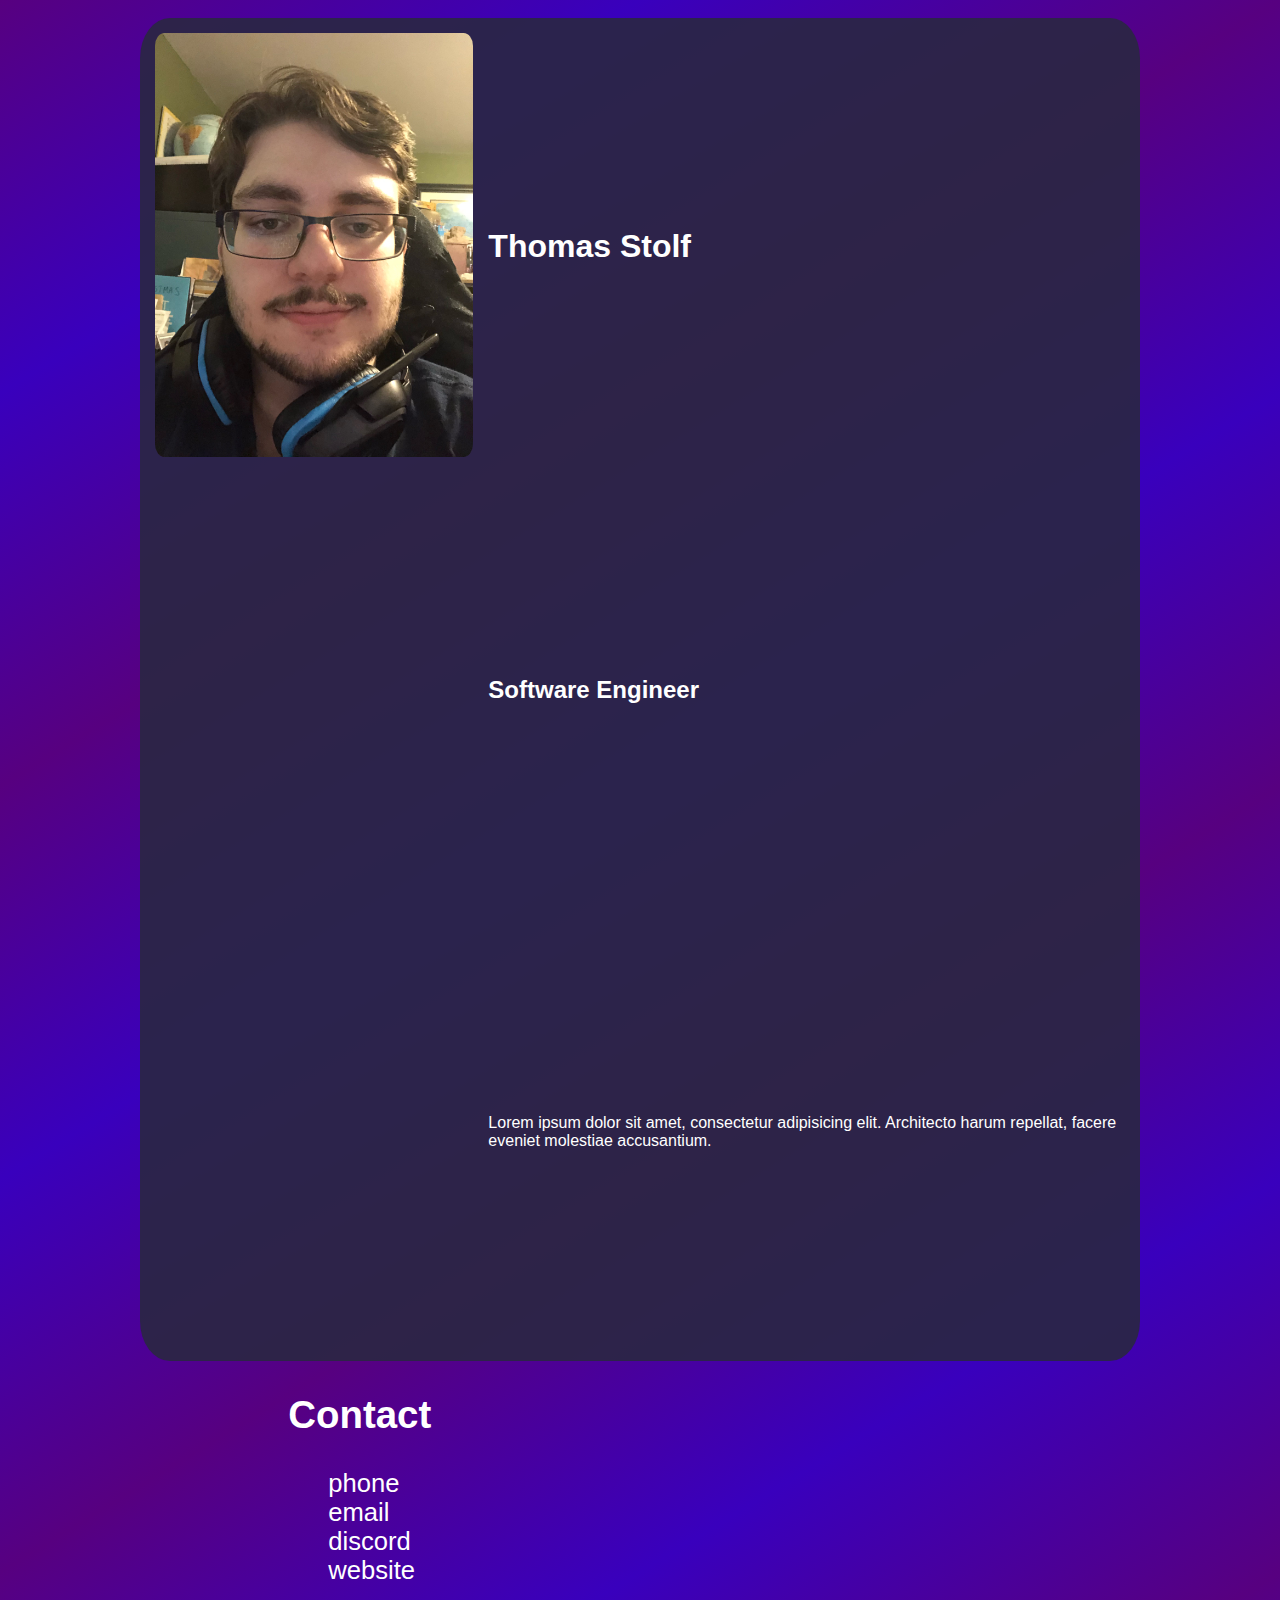
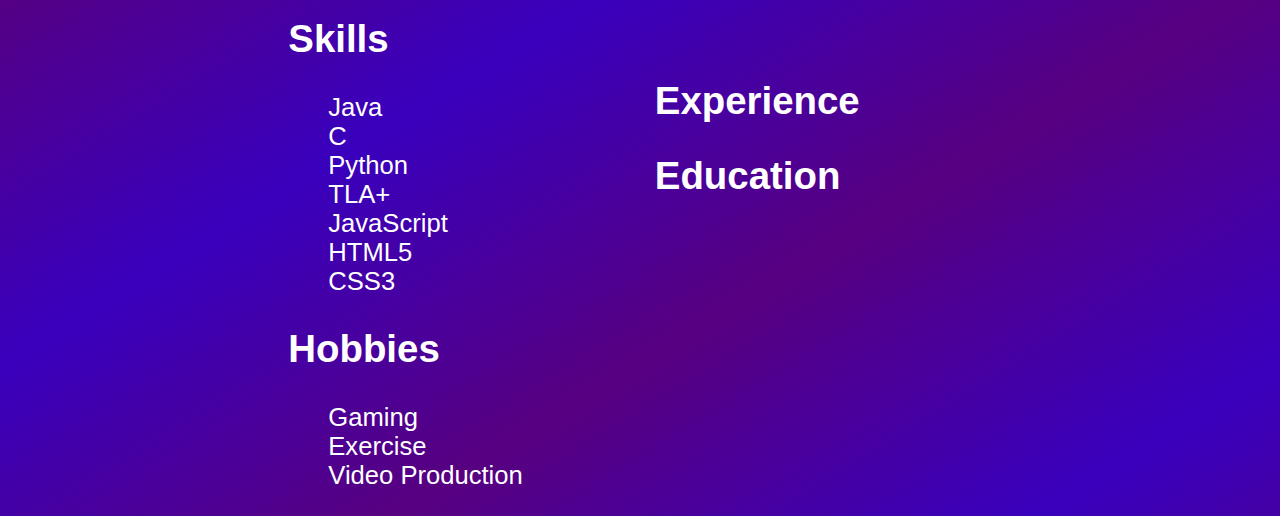
<file: index.html>
<!DOCTYPE html>
<html lang="en">
<head>
    <meta charset="UTF-8">
    <meta http-equiv="X-UA-Compatible" content="IE=edge">
    <meta name="viewport" content="width=device-width, initial-scale=1.0">
    <meta name="description" content="content in work">
    <title>Stolf</title>
    <link rel="stylesheet" href="newStyle.css">
</head>

<body class="backgroundColour">

        <div class="content">

            <div class="head">
                <div class="imgHolder">
                    <img class="meImage" src="imgs\me.jpeg" alt="photo of me"> 
                </div>
                <h1 class="name">Thomas Stolf</h1>
                <h2 class="occupation">Software Engineer</h2>
                <p class="headerParagraph">Lorem ipsum dolor sit amet, consectetur adipisicing elit. Architecto harum repellat, facere eveniet molestiae accusantium.</p>
            </div>   

            <div class="center">

                <div class="leftBar">
                
                    <div class="contact">
                        <h2>Contact</h2>
                        <ul>
                            <li>
                                phone
                            </li>
                           <li>
                               email
                            </li>
                            <li>
                                discord
                            </li>
                            <li>
                                website
                            </li>
                        </ul>
                    </div>
                    <div class="skills">
                       <h2>Skills</h2>
                        <ul>
                            <li>Java</li>
                            <li>C</li>
                            <li>Python</li>
                            <li>TLA+</li>
                            <li>JavaScript</li>
                            <li>HTML5</li>
                            <li>CSS3</li>
                        </ul>
                    </div>
                    <div class="hobbies">
                        <h2>Hobbies</h2>
                        <ul>
                            <li>Gaming</li>
                            <li>Exercise</li>
                            <li>Video Production</li>
                        </ul>
                    </div>
                </div>

                <div class="rightBar">
                    <div class="experience">
                        <h2>Experience</h2>

                    </div>
                    <div class="education">
                        <h2>Education</h2>

                    </div>
                </div>
            </div>

        </div>
    <!-- <nav class="contactbar">
        <div class="contactItem">
            Contact
        </div>
 
        <div class="contactItem">
            <button class="contactButton" id="phone" onclick="contact(0)"> 
                <img class="contactImg" src="imgs\phone.png" alt="phone">
            </button>
        </div>

        <div class="contactItem">
            <button class="contactButton" id="email" onclick="contact(1)">
                <img class="contactImg" src="imgs\gmail.png" alt="Gmail">
            </button>
        </div>

        <div class="contactItem">
            <button class="contactButton" id="discord" onclick="contact(2)">
                <img class="contactImg" src="imgs\discord.png" alt="discord">
            </button>
        </div>
    
    </nav>

    <header class="header"> 
        <div class="colourTransparent">
            <div class="internalStuff">
                <img class="meImage" src="imgs\me.jpeg" alt="photo of me"> 
                <div class="name">Thomas Stolf</div>
                
                <div class="occupation topandbotlines">Software Engineer / Video Editor</div> 
            </div>
        </div>   
    </header>


    <section class="mainsection">

            <button class="mainButtons I1 blueGlow" onclick="aboutme()"> 
                <p class="descriptor">About Me</p> 
                <span class="buttonText">Lorem ipsum, dolor sit amet consectetur adipisicing elit. Quis, vel deserunt alias pariatur voluptas iure!</span>
            </button>

             <button class="mainButtons I2 blueGlow" onclick="projects()"> 
                <p class="descriptor">Projects</p> 
                <span class="buttonText">I have many skills in the online space from game development and programming, to video editing.</span>  
            </button>

            <button class="mainButtons I3 blueGlow" onclick="experience()"> 
                <p class="descriptor">Experience</p> 
                <span class="buttonText">I am a Software Engineering student at the Lassonde School of Engineering at York University. I am seeking an opportunity that will allow me to use my computer and analytical skills in a progressive office environment.</span>
            </button>

    </section> -->

    <script src="app.js">
    </script>
    <noscript>
        You need Javascript installed to fully experience this site
    </noscript>

    <svg>
        <filter id="wavey">
            <feTurbulence x='0' y='0' baseFrequency="0.009" numOctaves="5" seed="2">
                <animate attributeName="baseFrequency" dur="60s" values="0.002;0.005;0.002" repeatCount="indefinite"></animate>
            </feTurbulence>
            <feDisplacementMap in="SourceGraphic" scale="30">
        </filter>
    </svg>
    
</body>

</html>
</file>
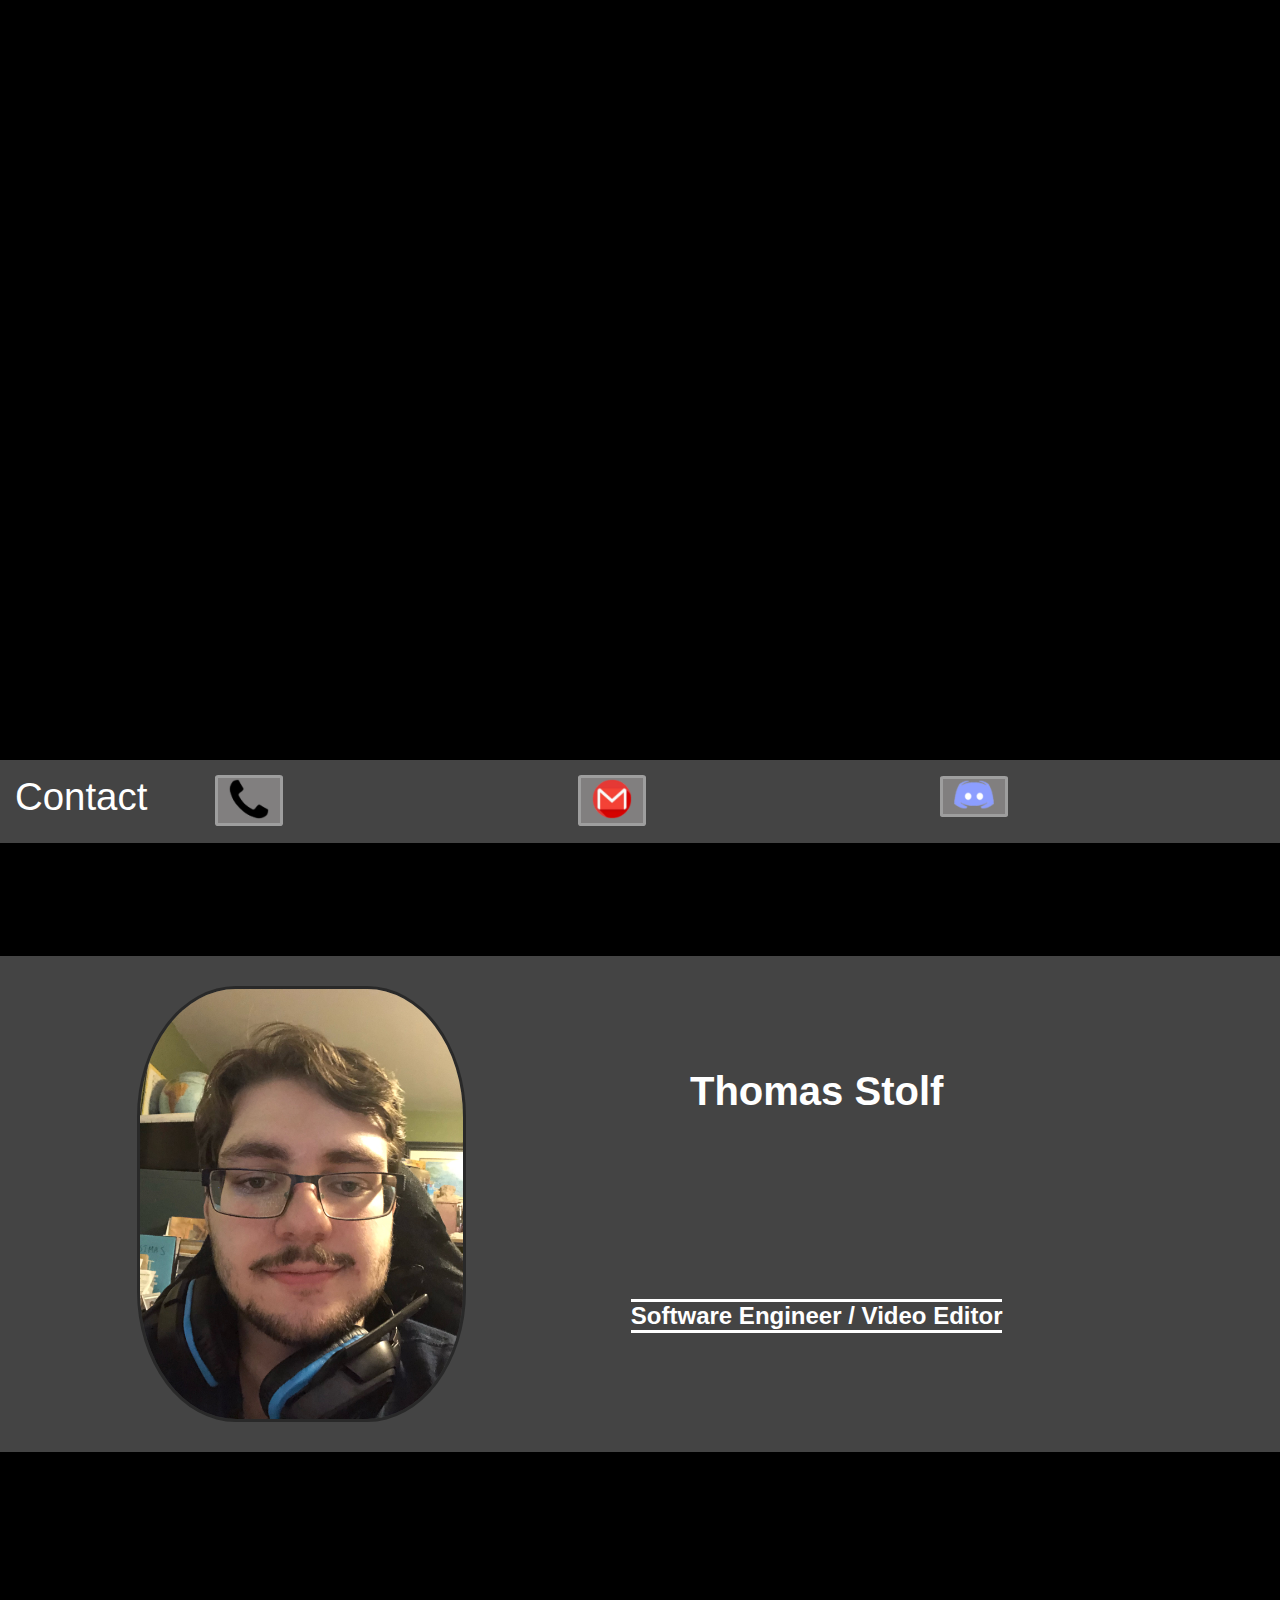
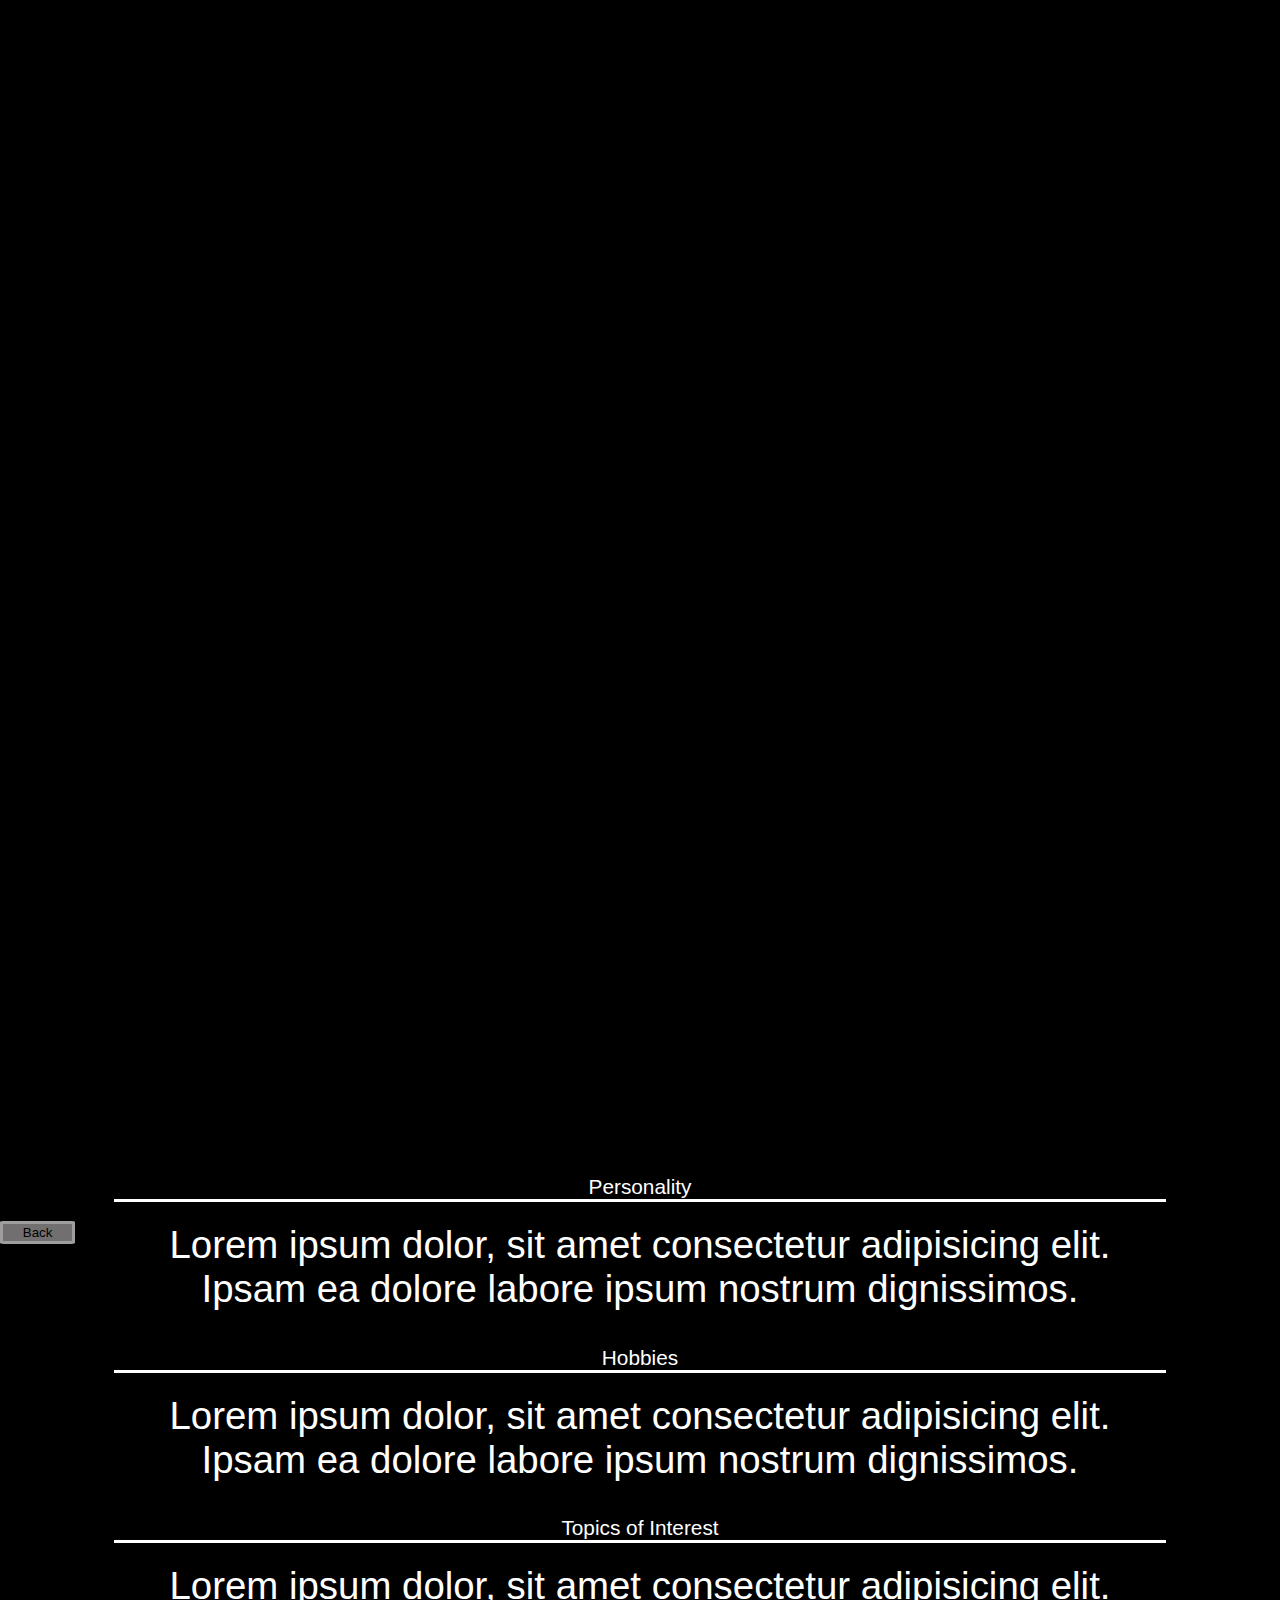
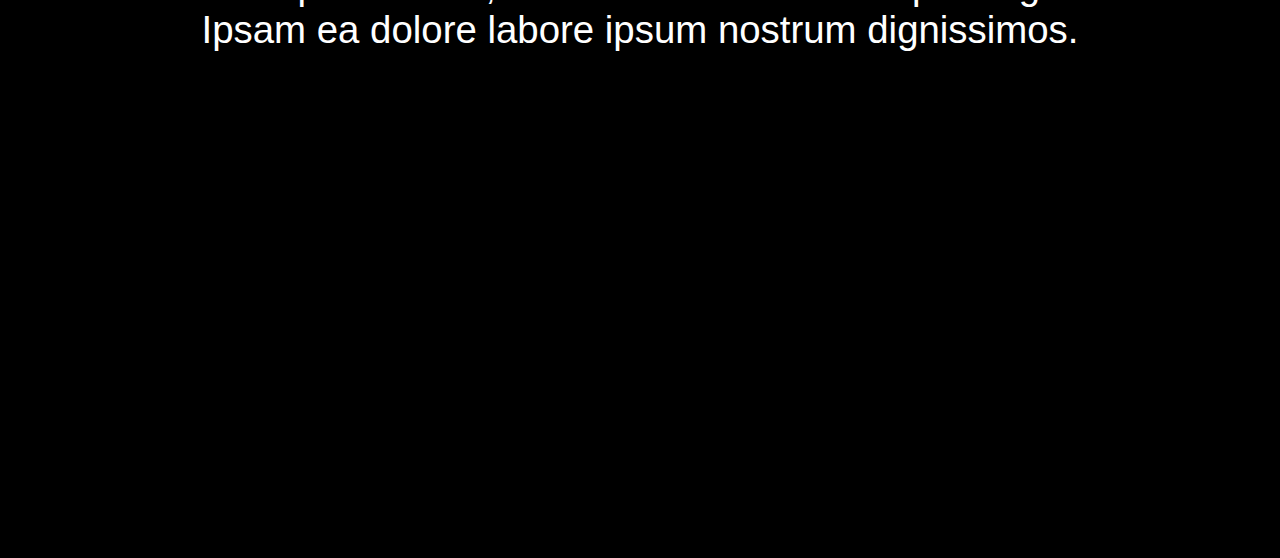
<file: aboutme.html>
<!DOCTYPE html>
<html lang="en">
<head>
    <meta charset="UTF-8">
    <meta http-equiv="X-UA-Compatible" content="IE=edge">
    <meta name="viewport" content="width=device-width, initial-scale=1.0">
    <meta name="description" content="content in work">
    <title>About Me</title>
    <link rel="stylesheet" href="styles.css">
</head>
<body>
    
    <nav class="contactbar">

        <div class="contactItem">
            Contact
        </div>
 
        <div class="contactItem">
            <button class="contactButton" id="phone" onclick="contact(0)"> 
                <img class="contactImg" src="imgs\phone.png" alt="phone">
            </button>
        </div>

        <div class="contactItem">
            <button class="contactButton" id="email" onclick="contact(1)">
                <img class="contactImg" src="imgs\gmail.png" alt="Gmail">
            </button>
        </div>

        <div class="contactItem">
            <button class="contactButton" id="discord" onclick="contact(2)">
                <img class="contactImg" src="imgs\discord.png" alt="discord">
            </button>
        </div>
    
    </nav>

    <header class="header"> <!-- header is used for headers, nav is used for navigation bar-->
        <div class="colourTransparent">
            <div class="internalStuff">
                <img class="meImage" src="imgs\me.jpeg" alt="photo of me"> 
                <div class="name">Thomas Stolf</div>
                <!-- <hr> horizontal line / horizontal rule -->
                <div class="occupation topandbotlines">Software Engineer / Video Editor</div> 
            </div>
        </div>   
    </header>

    <section class="mainsection">
 
            <div class="I1 lightBlueGlow"> <p class="descriptor">Personality</p>
            <span> Lorem ipsum dolor, sit amet consectetur adipisicing elit. Ipsam ea dolore labore ipsum nostrum dignissimos.</span>
            </div>
            <div class="I2 lightBlueGlow"><p class="descriptor">Hobbies</p>
            <span> Lorem ipsum dolor, sit amet consectetur adipisicing elit. Ipsam ea dolore labore ipsum nostrum dignissimos.</span>
            </div>
            <div class="I3 lightBlueGlow"><p class="descriptor">Topics of Interest</p>
            <span> Lorem ipsum dolor, sit amet consectetur adipisicing elit. Ipsam ea dolore labore ipsum nostrum dignissimos.</span>
            </div>
            <button id="goback" onclick="back()">
                Back
            </button>
    </section>


    <script src="app.js">
    </script>
    <noscript>
        You need Javascript installed to fully experience this site
    </noscript>

    
    <svg>
        <filter id="wavey">
            <feTurbulence x='0' y='0' baseFrequency="0.009" numOctaves="5" seed="2">
                <animate attributeName="baseFrequency" dur="60s" values="0.002;0.005;0.002" repeatCount="indefinite"></animate>
            </feTurbulence>
            <feDisplacementMap in="SourceGraphic" scale="30">
        </filter>
    </svg>
    

</body>
</html>
</file>
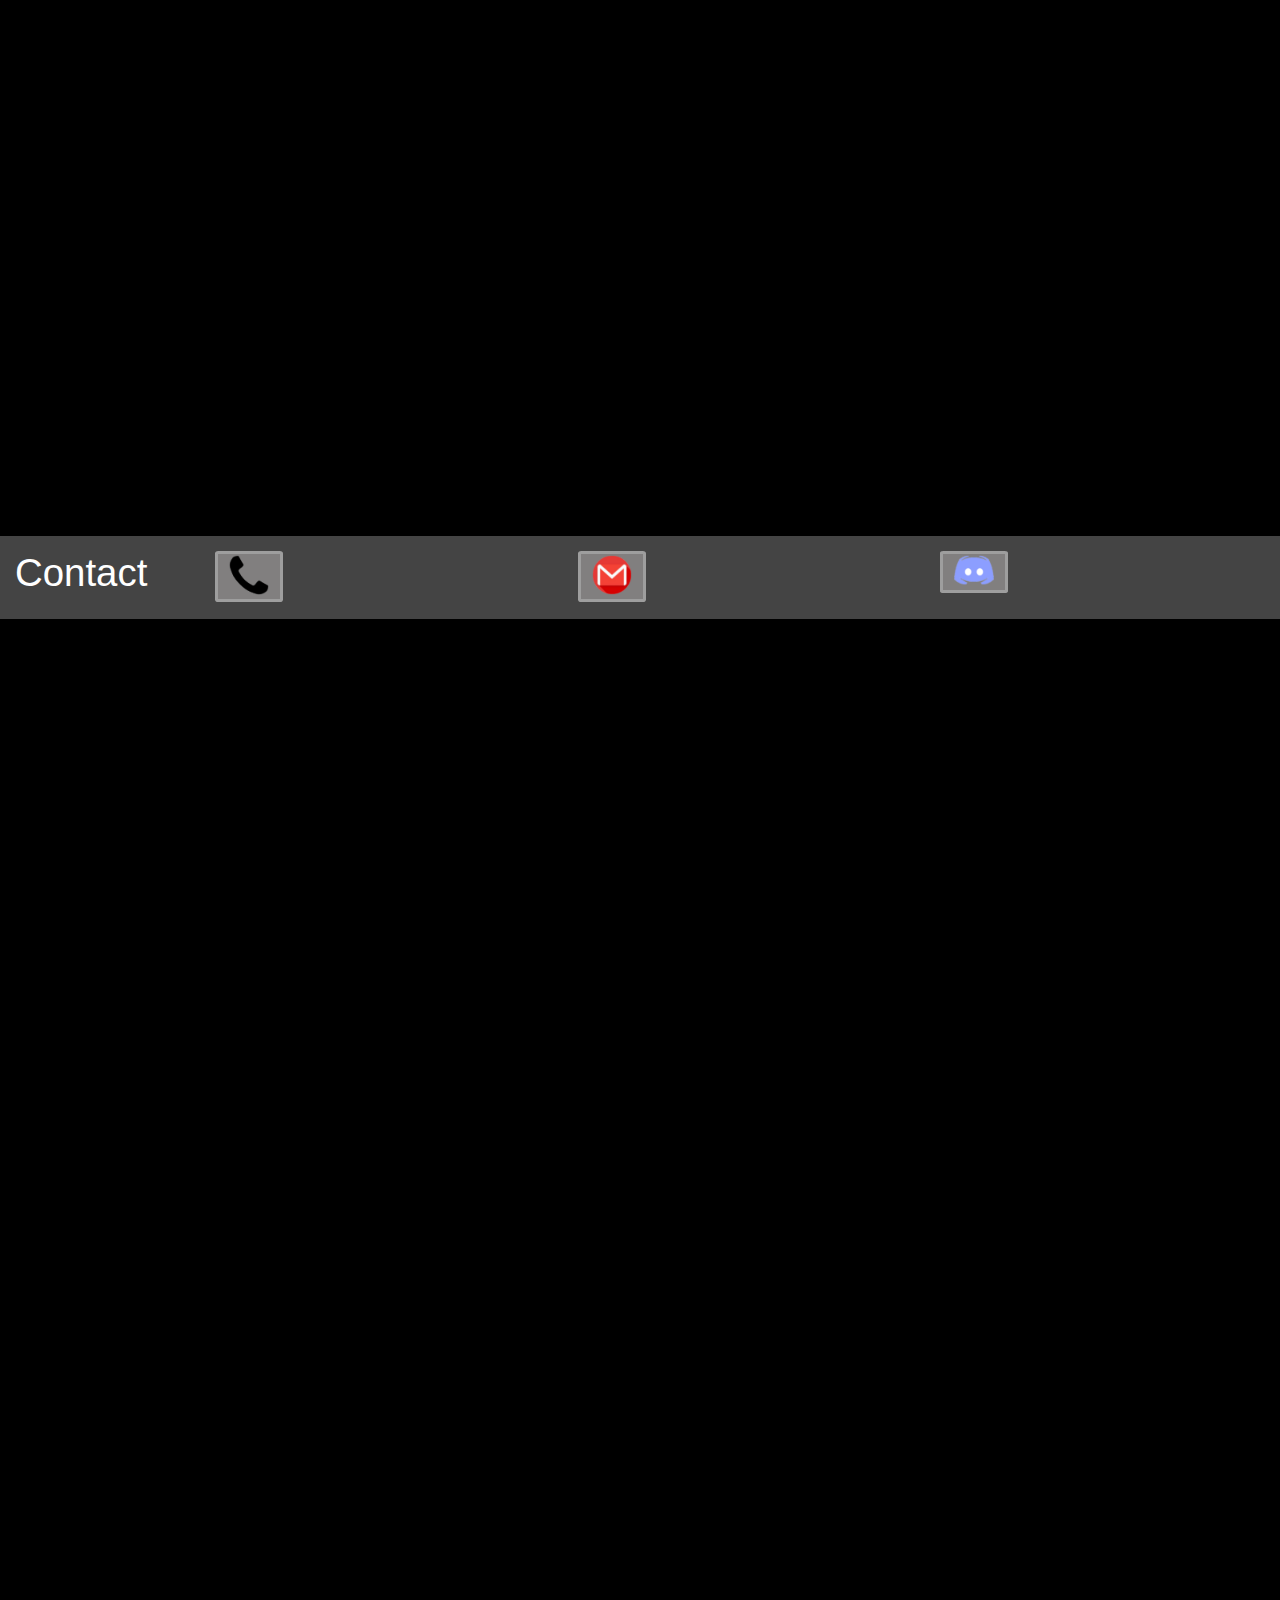
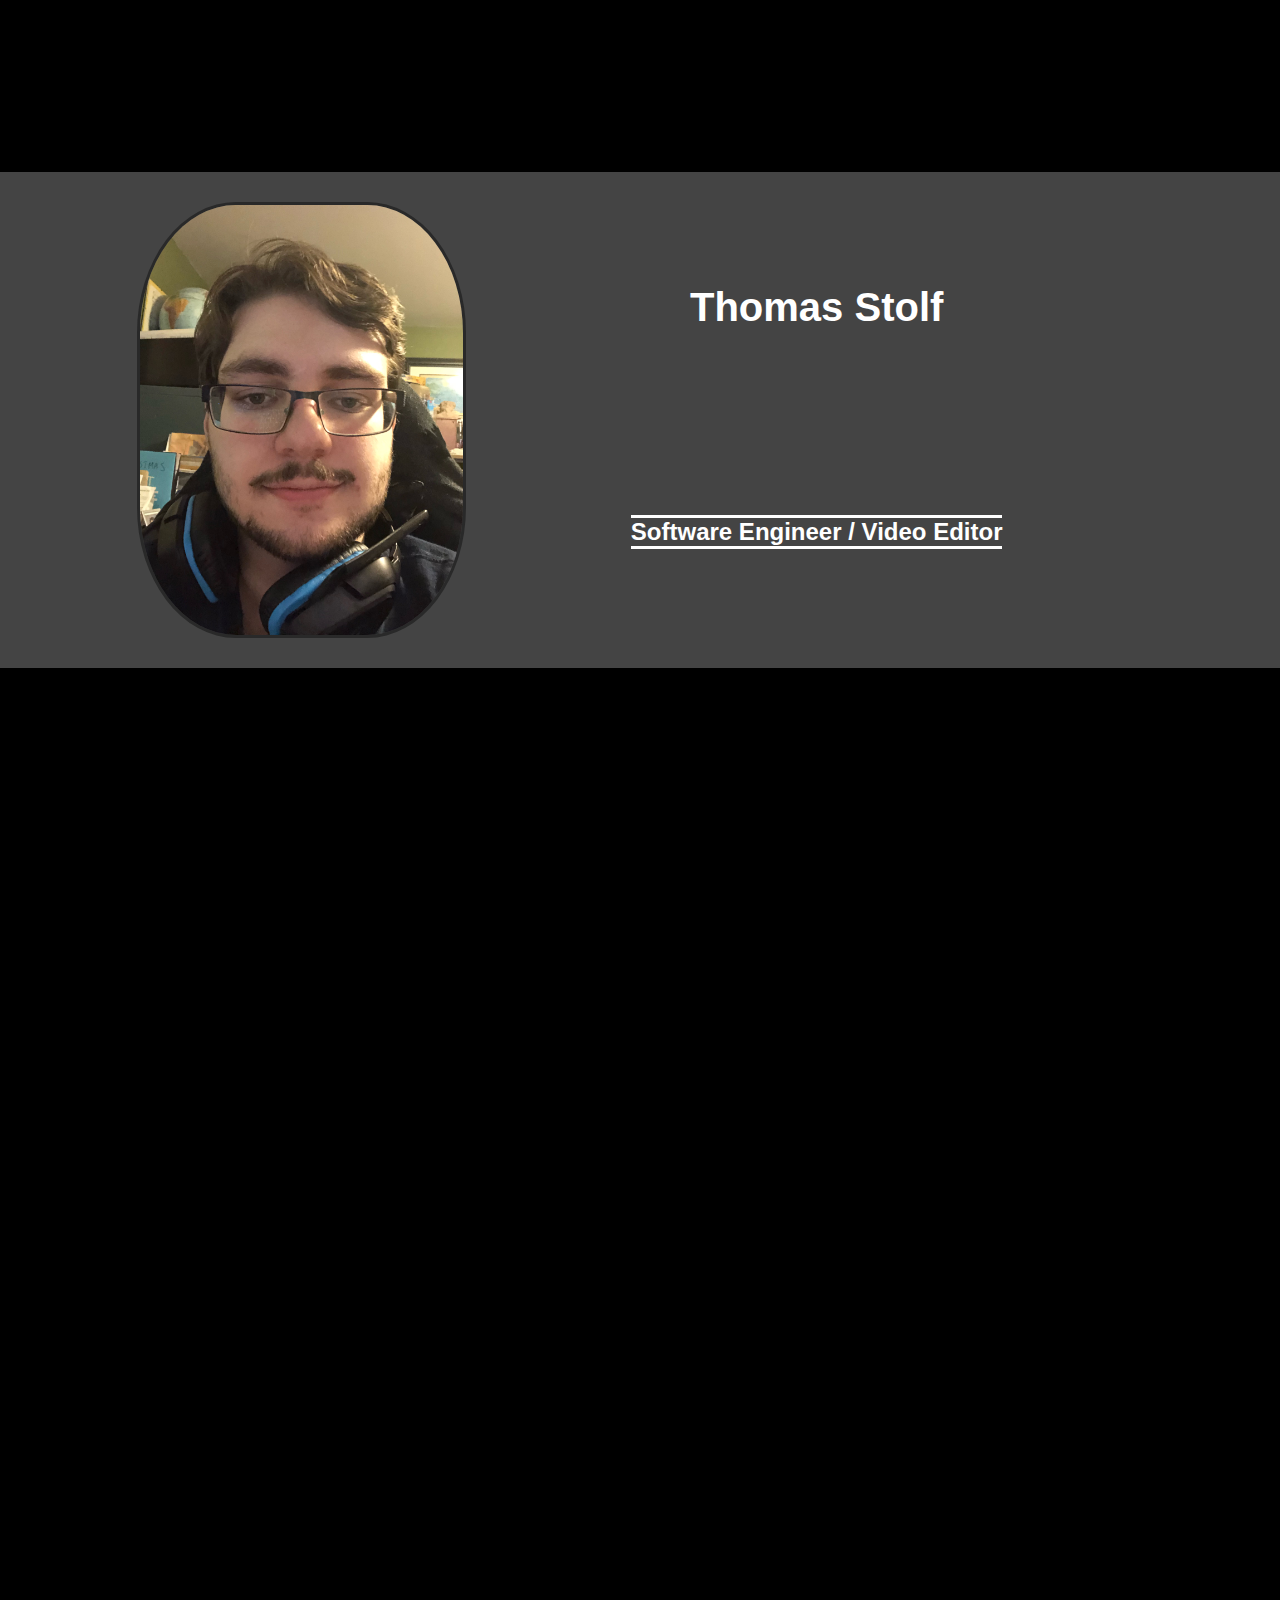
<file: experience.html>
<!DOCTYPE html>
<html lang="en">
<head>
    <meta charset="UTF-8">
    <meta http-equiv="X-UA-Compatible" content="IE=edge">
    <meta name="viewport" content="width=device-width, initial-scale=1.0">
    <meta name="description" content="content in work">
    <title>Experience</title>
    <link rel="stylesheet" href="styles.css">
</head>
<body>

    <nav class="contactbar">

        <div class="contactItem">
            Contact
        </div>
 
        <div class="contactItem">
            <button class="contactButton" id="phone" onclick="contact(0)"> 
                <img class="contactImg" src="imgs\phone.png" alt="phone">
            </button>
        </div>

        <div class="contactItem">
            <button class="contactButton" id="email" onclick="contact(1)">
                <img class="contactImg" src="imgs\gmail.png" alt="Gmail">
            </button>
        </div>

        <div class="contactItem">
            <button class="contactButton" id="discord" onclick="contact(2)">
                <img class="contactImg" src="imgs\discord.png" alt="discord">
            </button>
        </div>
    
    </nav>
 
    <header class="header"> <!-- header is used for headers, nav is used for navigation bar-->
        <div class="colourTransparent">
            <div class="internalStuff">
                <img class="meImage" src="imgs\me.jpeg" alt="photo of me"> 
                <div class="name">Thomas Stolf</div>
                <!-- <hr> horizontal line / horizontal rule -->
                <div class="occupation topandbotlines">Software Engineer / Video Editor</div> 
            </div>
        </div>   
    </header>

    <section class="mainsection ">
   
        <div class="I1 lightBlueGlow"> <p class="descriptor">Highlights</p>
                <span> 
                    <ul>
                        <li>Strong technical, computer and analytical skills (able to build PC from scratch).</li>
                        <li>Experience with various programing and software development languages including: C, C#, Java, Python, TLA+, MATLAB, and JavaScript. </li>
                        <li>Familiarity with web design: HTML5, CSS3, and WordPress. </li>
                        <li>Security Software experience includes Cain and Abel and Wireshark. </li>
                        <li>Experience with using Microsoft Office (Word, Excel, Outlook, and PowerPoint)</li>
                        <li>Experience with PCs, Macs and various other Apple and Android devices.</li>
                        <li>Strong communications and math skills.
                    </ul>
                </span>
            </div>
            <div class="I2 lightBlueGlow"><p class="descriptor">Work and Volunteer Experience</p>
            <span>
                <ul>
                    <li>
                        <p class="work Type">Part-Time Customer Service Agent</p>
                        <p class="work Location">Costco Canada</p>
                        <p class="work TimePeriod">2019 to 2020</p>	
                        <p class="work Details">								     		
                            Responsible for various customer focused tasks including: answering client inquiries; boxing groceries for clients and helping them load groceries into their vehicles; stocking shelves; collecting carts and various other duties as required.  
                        </p>
                    </li>
                    <li>
                        <p class="work Type">Summer Intern</p>
                        <p class="work Location">Pillar To Post (Canada Home Office)</p>
                        <p class="work TimePeriod">Summer 2017</p>
                        <p class="work Details">
                            <ul>
                                <li>Projects involved working with various departments within the organization to aid with their migration to new applications and systems. Responsibilities included:</li>  
                                <li>Assisting the Accounting Department with the transitioning of data to new internal software systems and tools. Work involved updating, reviewing and cleaning-up the Franchise database in preparation for transition to new system.</li>
                                <li>Assisting the Training Department with setting-up computers and overhead equipment for seminars.</li>   
                                <li>Working with the IT department to program tablets and set-up applications and software services for Franchisees.</li>  
                                <li>Answering technical support calls from Franchisees.</li>
                            </ul>
                        </p>
                    </li>
                    <li>
                        <p class="work Type">Student Volunteer (Occasional)</p> 
                        <ul>
                            <li>
                                <p class="work Location">New Circles</p>
                                <p class="work TimePeriod">2017</p>
                                <p class="work Details">Responsibilities included sorting donations and stocking shelves.</p>
                            </li>
                            <li>
                                <p class="work Location">Lawyers Feed the Hungry</p>
                                <p class="work TimePeriod">2014 to 2015</p>
                                <p class="work Details">Assisted with the program by preparing and serving food to patrons who came in for a warm meal.</p>
                            </li>
                            <li>
                                <p class="work Location">Salvation Army</p>
                                <p class="work TimePeriod">2013</p>
                                <p class="work Details">Responsibilities included sorting donations and stocking shelves.</p>
                            </li>
                            <li>                                
                                <p class="work Location">Wolters Kluwer Canada (formerly CCH Canadian)</p>
                                <p class="work TimePeriod">2012 to 2014</p>
                                <p class="work Details">
                                    <ul>
                                        <li>Assisted with various marketing projects. Activities included: inputting data into Excel, assisting with the preparation of Power Point presentations and other duties as required.</li>
                                        <li>Assisted with the Wolters Kluwer Law School Educational Program. Activities included:  photocopying and labeling materials, preparing training packages for law students and boxing materials for shipment to law schools.</li>
                                        <li>Assisted with the company’s Annual Children’s Christmas Party. Responsibilities included: setting up activities for children, supervising children and assisting them with various activities, assisting with the distribution of gifts to children.</li>
                                    </ul>
                                </p>
                            </li>
                            <li>
                                <p class="work Location">St. Francis Table</p>
                                <p class="work TimePeriod">2008 to 2016</p>
                                <p class="work Details">Assisted with the program by preparing and serving food to patrons who came in for a warm meal.</p>
                            </li>
                        </ul>
                    </li>
                    
                </ul>
            </span>
            </div>
            <div class="I3 lightBlueGlow"><p class="descriptor">Education</p>
                <span> 
                    <ul>
                        <li>
                            <p class="edu Location">Lassonde School of Engineering (York University)</p>
                            <p class="edu TimePeriod">2017 to Present </p>
                            <p class="edu Details">Software Engineering Program 
                                <div>Educational activities included work on various software development projects including:  Talkbox, Simulated Page Table, and CPU scheduling algorithms.</div>
                                </p>
                        </li>
                        <li>
                            <p class="edu Location">De La Salle College (Oaklands)</p>
                            <p class="edu TimePeriod">2013 to 2017</p>
                            <p class="edu Details">
                                Successfully completed the Ontario Secondary School Diploma
                                <div>Graduated with Honours</div></p>
                        </li>
                    </ul>
                </span>
            </div>
        <button id="goback" onclick="back()">
            Back
        </button>
    </section>

    <script src="app.js">
    </script>
    <noscript>
        You need Javascript installed to fully experience this site
    </noscript>
    

</body>
</html>
</file>
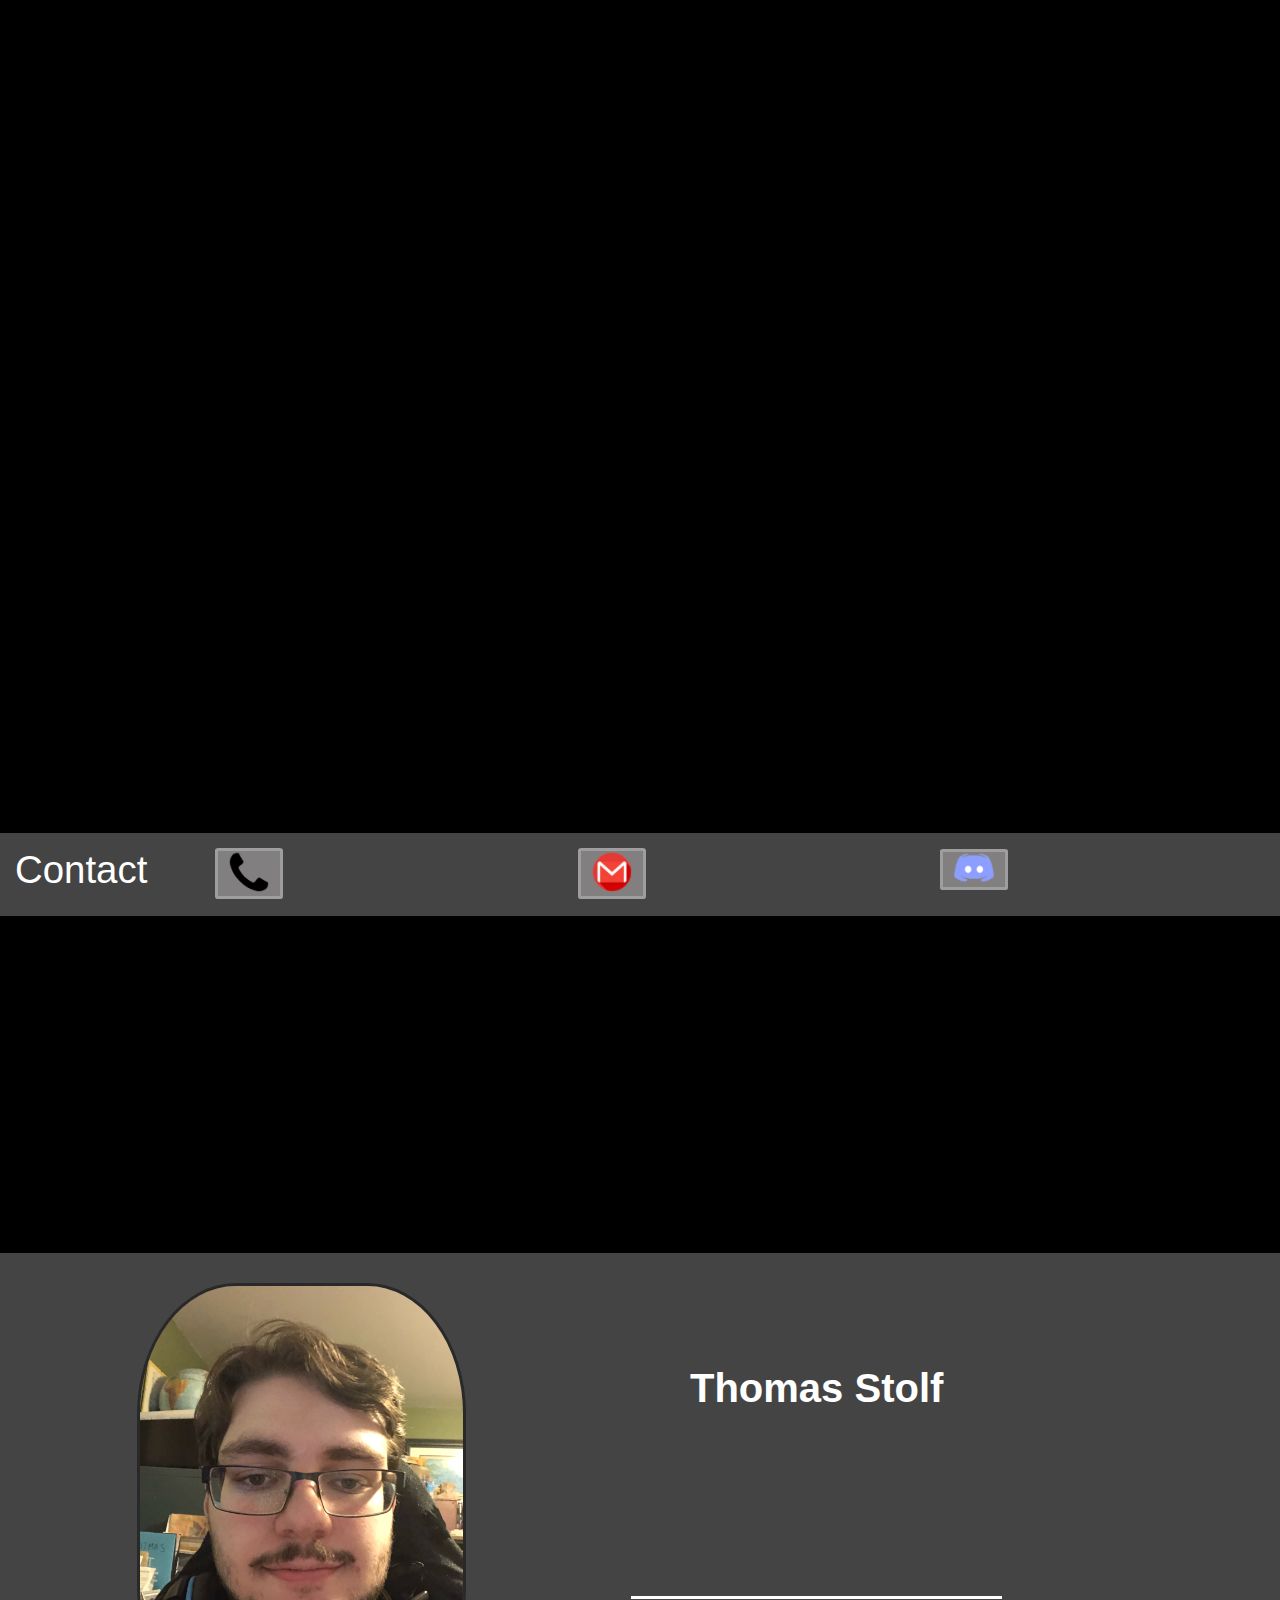
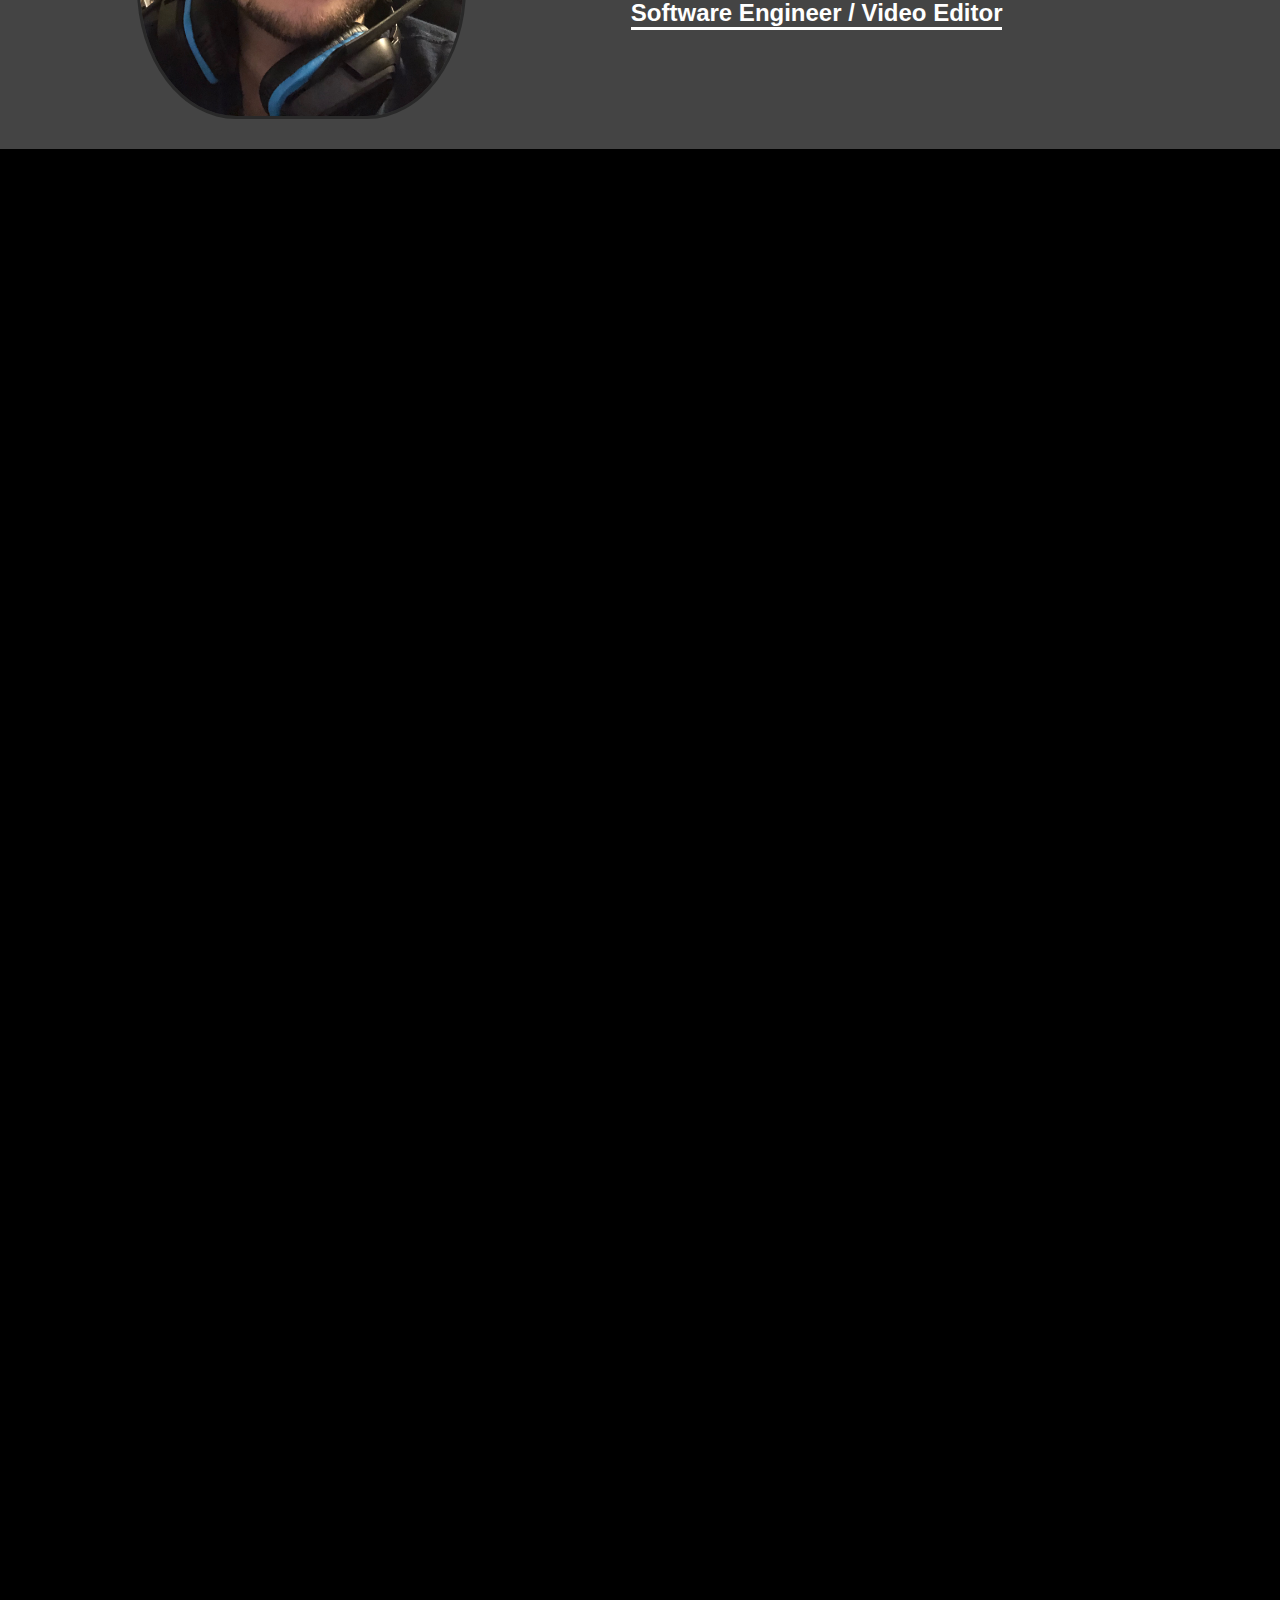
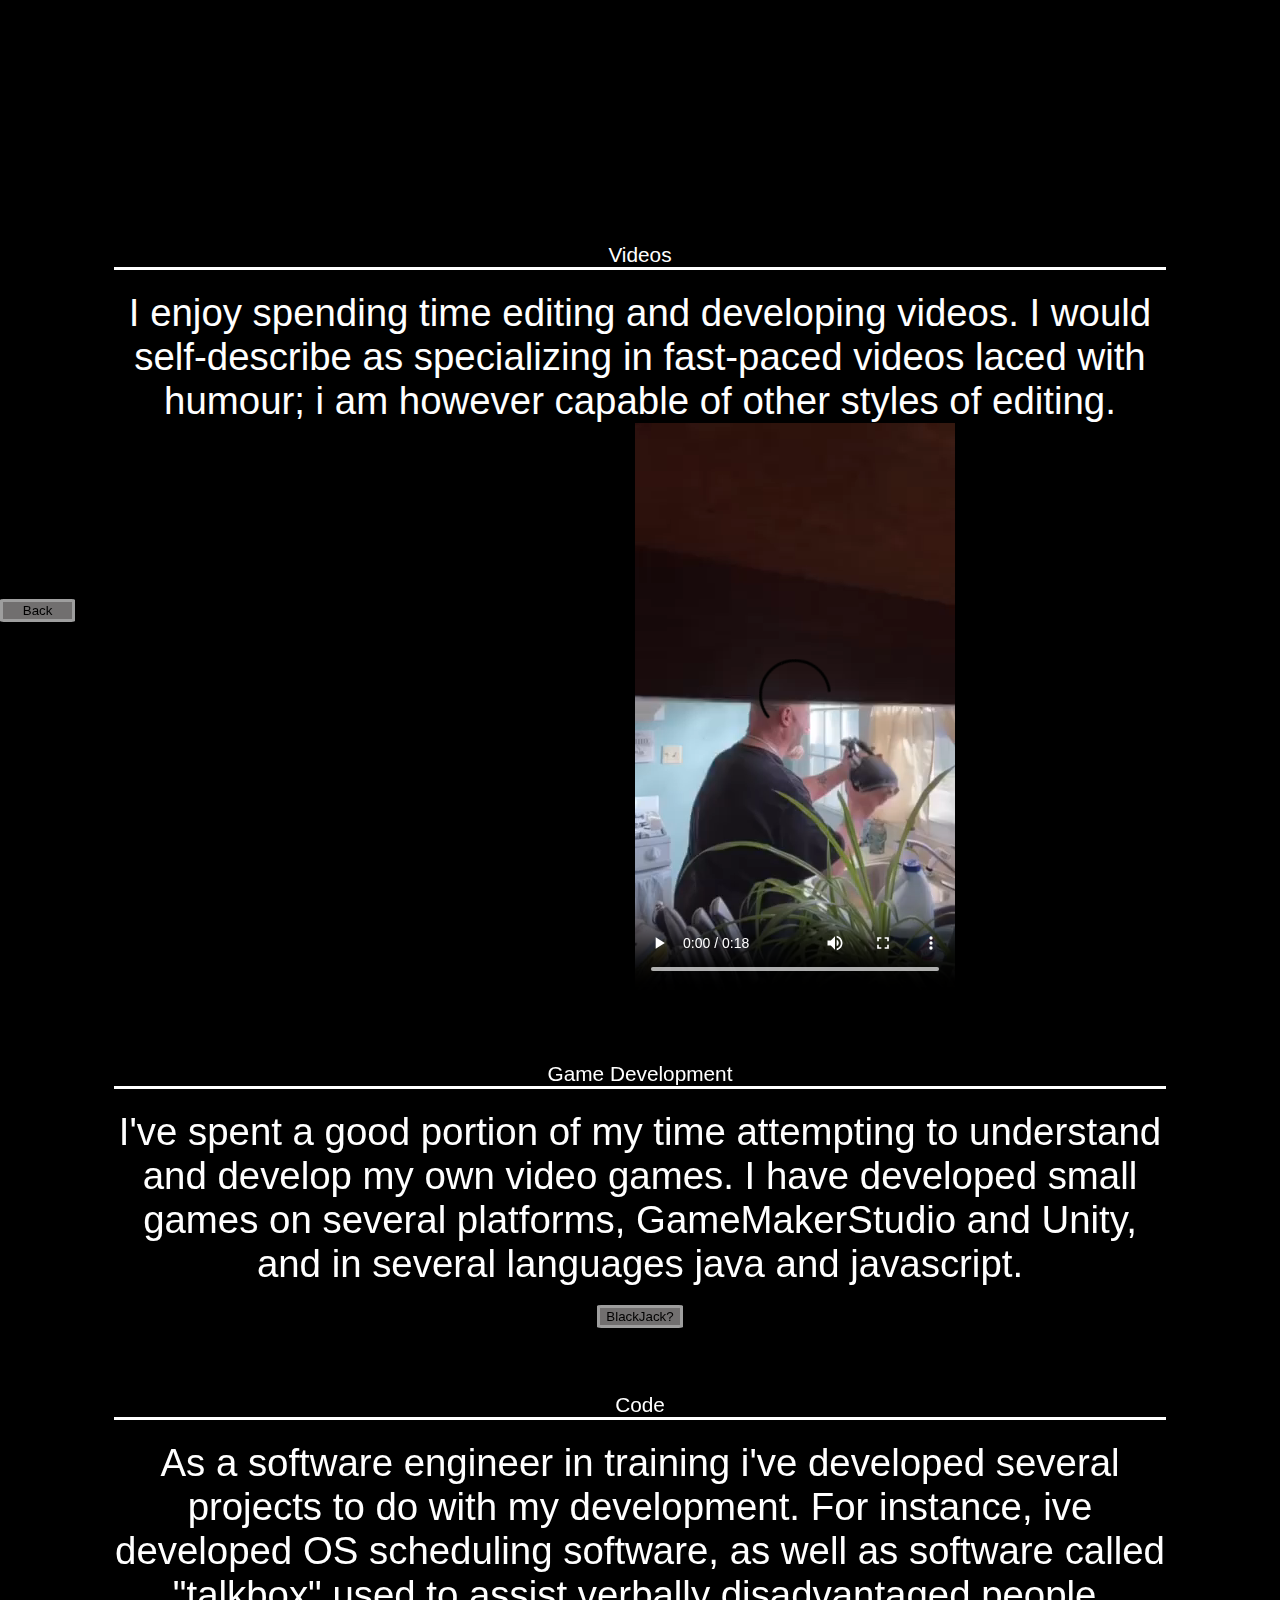
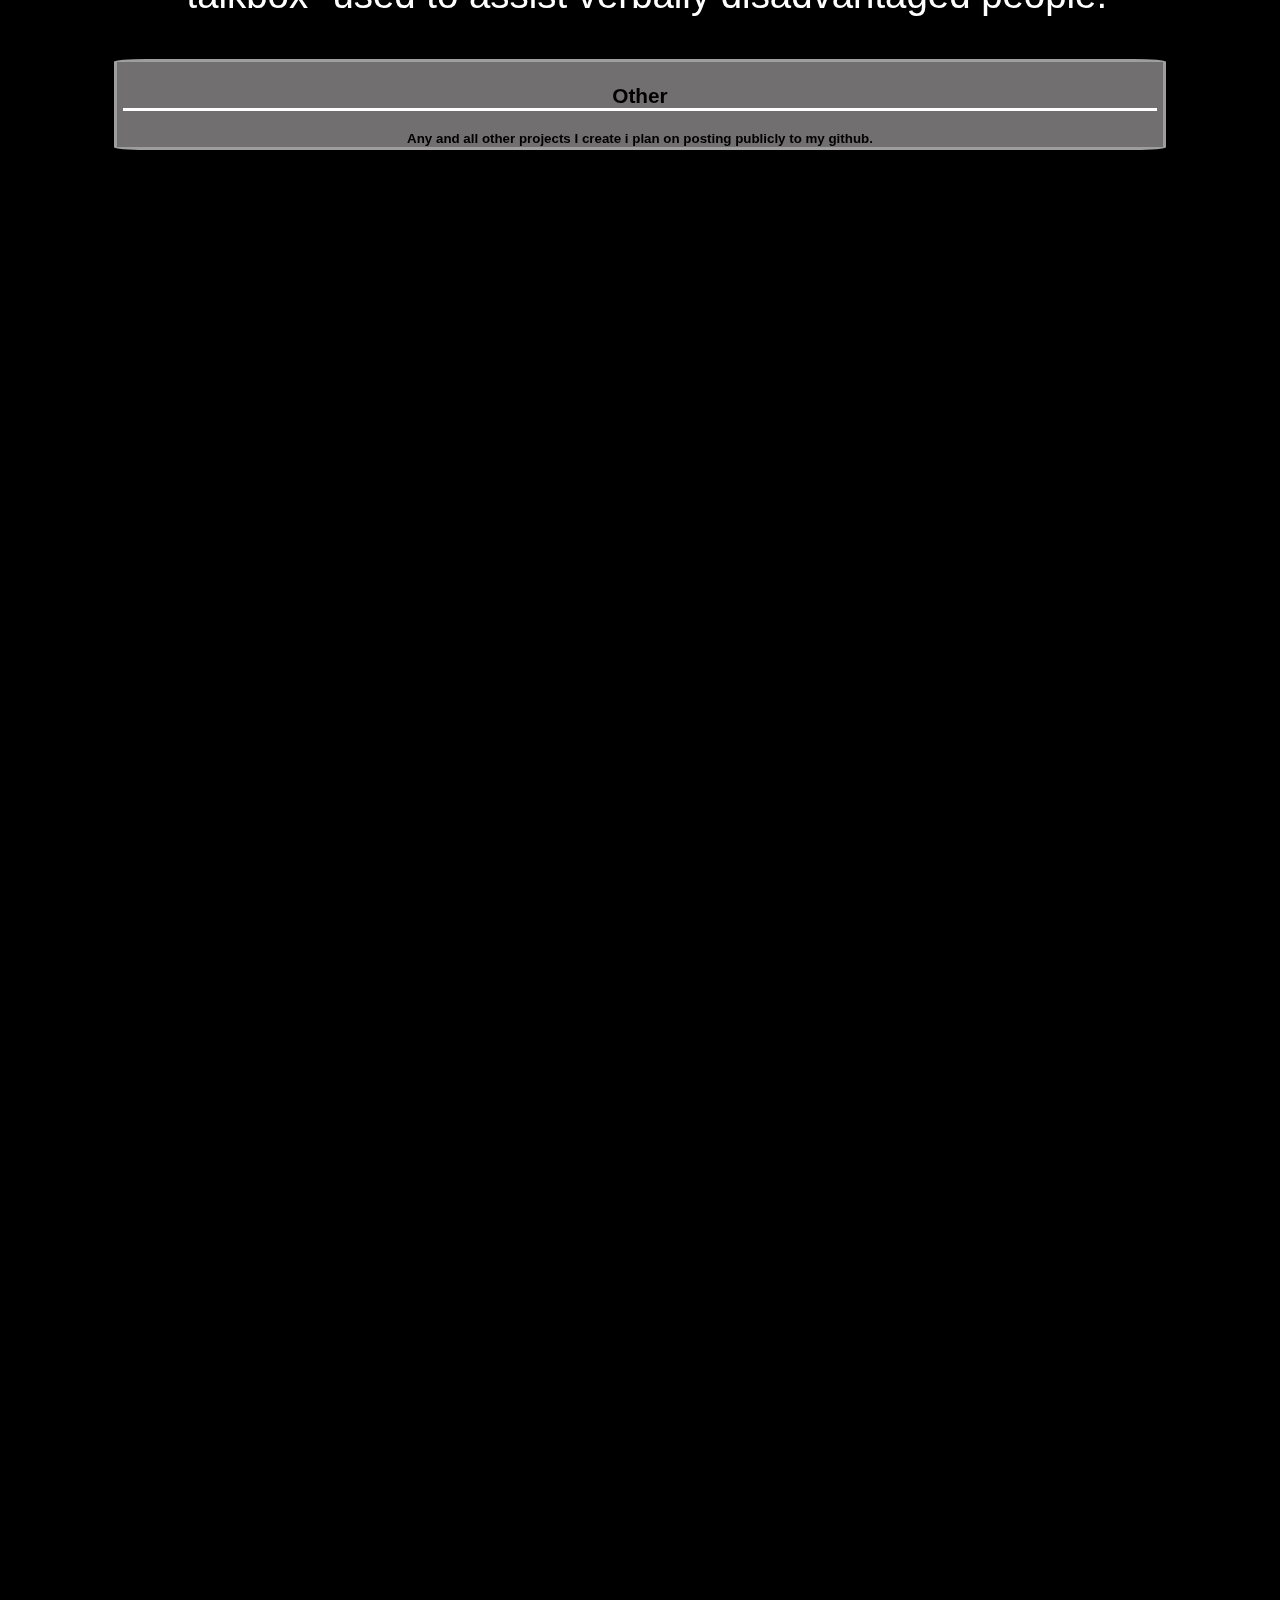
<file: projects.html>
<!DOCTYPE html>
<html lang="en">
<head>
    <meta charset="UTF-8">
    <meta http-equiv="X-UA-Compatible" content="IE=edge">
    <meta name="viewport" content="width=device-width, initial-scale=1.0">
    <meta name="description" content="content in work">
    <title>Projects</title>
    <link rel="stylesheet" href="styles.css">
</head>

<body>

    <nav class="contactbar">

        <div class="contactItem">
            Contact
        </div>
 
        <div class="contactItem">
            <button class="contactButton" id="phone" onclick="contact(0)"> 
                <img class="contactImg" src="imgs\phone.png" alt="phone">
            </button>
        </div>

        <div class="contactItem">
            <button class="contactButton" id="email" onclick="contact(1)">
                <img class="contactImg" src="imgs\gmail.png" alt="Gmail">
            </button>
        </div>

        <div class="contactItem">
            <button class="contactButton" id="discord" onclick="contact(2)">
                <img class="contactImg" src="imgs\discord.png" alt="discord">
            </button>
        </div>
    
    </nav>

    <header class="header"> <!-- header is used for headers, nav is used for navigation bar-->
        <div class="colourTransparent">
            <div class="internalStuff">
                <img class="meImage" src="imgs\me.jpeg" alt="photo of me"> 
                <div class="name">Thomas Stolf</div>
                <!-- <hr> horizontal line / horizontal rule -->
                <div class="occupation topandbotlines">Software Engineer / Video Editor</div> 
            </div>
        </div>   
    </header>

    <section class="mainsection">

        <div class="I1 lightBlueGlow"> <p class="descriptor">Videos</p>
            <span> I enjoy spending time editing and developing videos. I would self-describe as specializing in fast-paced videos laced with humour; i am however capable of other styles of editing.
                <iframe src="https://www.youtube.com/embed/3mmGa_zX96A" class="video" frameborder="0" scrolling="no" allowfullscreen="true"></iframe>
                <video controls class="video" >
                    <source  src="Thatwater'sold.mp4" type="Video/mp4">
                  Your browser does not support the video tag.
                  </video>

            </span>
            </div>
            <div class="I2 lightBlueGlow"><p class="descriptor">Game Development</p>
            <span> I've spent a good portion of my time attempting to understand and develop my own video games. I have developed small games on several platforms, GameMakerStudio and Unity, and in several languages java and javascript.</span>
            <section class="blackjack">
                <button id="blackjackBut" onclick="blackjack()">
                    BlackJack?
                </button>
            </section>
            </div>
            <div class="I3 lightBlueGlow"><p class="descriptor">Code</p>
            <span> As a software engineer in training i've developed several projects to do with my development. For instance, ive developed OS scheduling software, as well as software called "talkbox" used to assist verbally disadvantaged people.</span>
            </div>
            <button class="mainButtons I4 lightBlueGlow" onclick="gitHub()"><p class="descriptor"> Other</p>
                <span> Any and all other projects I create i plan on posting publicly to my github.</span>
            </button>
            
            <button id="goback" onclick="back()">
                Back
            </button>
    
        </section>

    <script src="app.js">
    </script>
    <noscript>
        You need Javascript installed to fully experience this site
    </noscript>
    
</body>
</html>
</file>
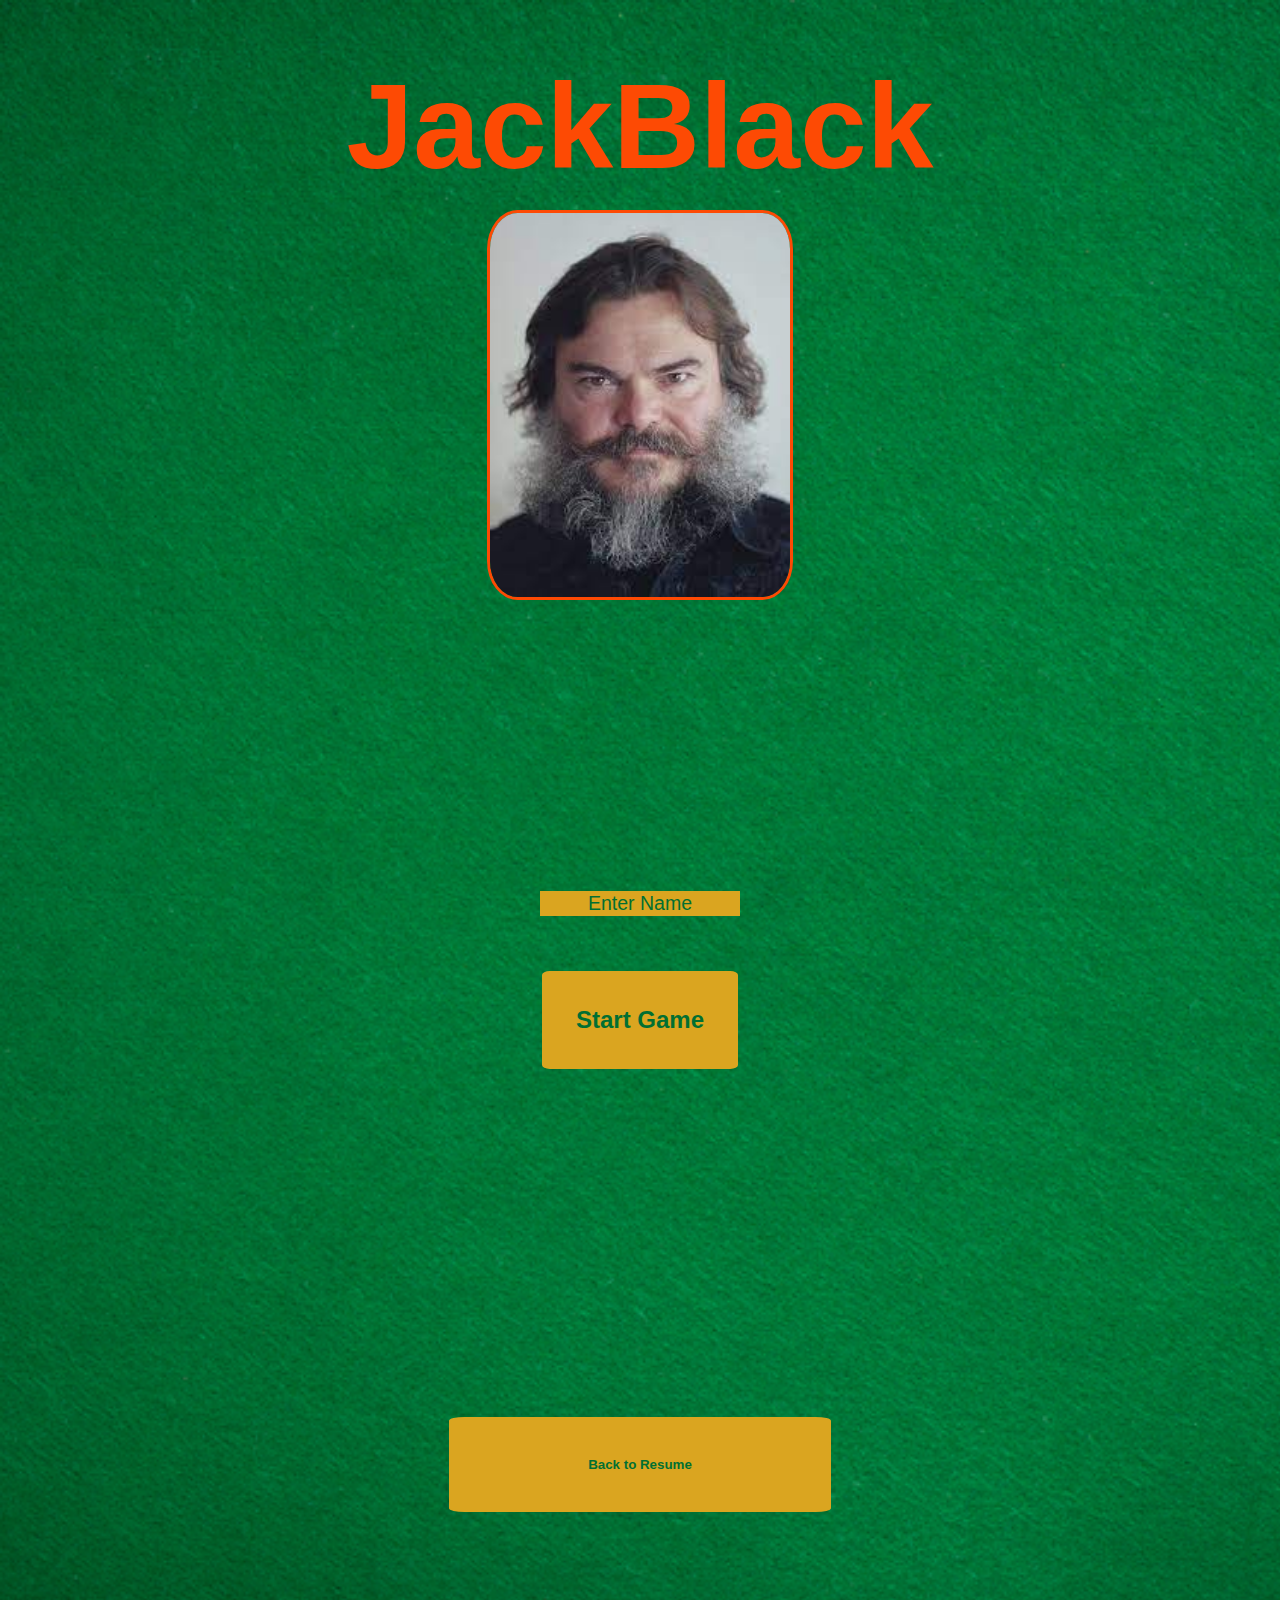
<file: BlackJack/blackjack.html>
<!DOCTYPE html>
<html lang="en">
<head>
    <meta charset="UTF-8">
    <meta http-equiv="X-UA-Compatible" content="IE=edge">
    <meta name="viewport" content="width=device-width, initial-scale=1.0">
    <title>JackBlack</title>
    <link rel="stylesheet" href="blackjack.css">
</head>
<body>

    <div class="title">
        <img src="jackblack.jpg" class="jackblack"> <span class="txt"> JackBlack </span>
    </div>

    <div class="gamearea">
        <div id="yourcards">Your Cards: </div>
        <div id="playerHand"></div>
        <div id="yoursum">Sum:</div>
        <div id="playerSum"></div>
        <button id="draw" onclick="draw()">Draw
        </button>
        <button id="hold" onclick="hold()">Hold
        </button> 
        <p id="win"></p>
        <button id="start" onclick="nameUpdate(), startGame()">Start Game</button>
        <label id="nameTag" for="name">Name:</label>
        <input type="text" name="name" value="Enter Name" id="nameEnter">
        <p id="userName"></p>
        <p id="userCash">Cash</p>
    </div>

    <div class="back">
        <button onclick="back()">Back to Resume</button>
    </div>
    


    <script src="blackjack.js"></script>
</body>
</html>
</file>
<file: newStyle.css>
css
:root{
    --blue: rgb(1, 40, 77);
    --background-colour: black;
    
}*{
    font-family: helvetica;
    box-sizing: border-box;
  }
body{
    color: white;
    display: grid;
    padding: 10px 10px 10px 10px;
    font-size: max(2vw, 18px);
}
ul{
    list-style: none;
}
.backgroundColour
{
    background: linear-gradient(to bottom right, rgb(87, 0, 128), rgb(57, 0, 189), rgb(87, 0, 128), rgb(57, 0, 189), rgb(87, 0, 128));
    /* background-repeat: no-repeat; */
    background-size: cover;
    background-position: center;
}
.content
{
    display: grid;
    grid-template-columns: 1fr;
    justify-content: center;
    justify-items: center;
    justify-self: center;
    max-width: 1000px;
    max-height: 600px;
   
}
.head
{
    display:grid;
    grid-template-rows: 1fr 1fr 1fr ;
    grid-template-columns: 1fr 2fr;
    align-items: center;
    justify-items: center;
    background: rgba(42, 38, 66, 0.911);
    border-radius: 3%;
    padding: 15px;
    gap: 15px;
    font-size: 1rem;
}
.meImage
{
    grid-area: 1 / 1 / span 3 / span 1;
    width: 100%;
    border-radius: 3%;
}
.name
{
    justify-self:flex-start;
    grid-area: 1 / 2 / span 1 / span 1;
}
.occupation
{
    justify-self:flex-start;
    grid-area: 2 / 2 / span 1 / span 1;
}
.headerParagraph
{
    justify-self:flex-start;
    grid-area: 3 / 2 / span 1 / span 1;
}
.center
{
    display:grid;
    grid-template-columns: 1fr 2fr;
    align-items: center;
    justify-items: center;
}
.leftbar
{
    grid-area: 1 / 1 / span 1 / span 1;
}
.rightBar
{
    grid-area: 1 / 2 / span 1 / span 1;
}










::-webkit-scrollbar
{
    width: 10px;
}

::-webkit-scrollbar-track
{
    background: rgb(67, 100, 131);
    border-radius: 10px;
}
::-webkit-scrollbar-thumb
{
    background: rgb(0, 71, 202);
    border-radius: 10px;
    transition: background 2s ease;
}
::-webkit-scrollbar-thumb:hover{

    background:rgb(2, 86, 241);
}
</file>
<file: styles.css>
css
:root{
    --blue: rgb(1, 40, 77);
}*{
    font-family: helvetica;
  }
  /* collector combinations, select for things with 2 classes or a class and an id, .header.name{} or #cube.id HTMP selectors can be used in any combination */
  /* having 2 selectors with the same properties can be written together using a comma as such .heavy, .weight{} including the comma and space*/
  /* position has different types: static, relative, absolute, fixed, and sticky. fixed keeps items in the spot on screen forever, whereas sticky attaches to a position on the screen.*/
  /* pseudoselectors are used to add more dynamic reactions to an element. to add them put a : after a class or id, then add a descriptor such as nth child or link / visited */
  /* sibling selectors "~" are used to denote a selector style that comes in an area with a sibling (meaning they are contained within a parent).  a ~ b { color: red;}  denotes any a following a sibling that is b is coloured red*/
  /* follow selectors "+" are used to denote a selector style that comes immediately after another selector. a + b {color:red;} denotes any a following a b is coloured red*/
  /* child selectors ">" are used to denote a selector style that applies to all children of a selector. a > b{color:red;} denotes any child b of a is coloured red */
  /* descendant selectors " " are used to denote a selector syle that applies to any descendant selector. a b {colour:red;} denotes any descendant of a named b is coloured red*/
  /* attribute selection can also be used to denote style. for example: a[class=something], div[id=dumb], img[src="temp.png"] all work to define specific items based on their attributes*/
  /* attribute selection can be very powerful for styling multiple items contained in the same location (ie photos) when using the "^" symbol as it changes the form from "equals" to "contains" img[src =^"\image\"] will affect all items in the file image  */
  /* attribute selectors can also contain: $-ends with, *-contains somewhere, ~-contains separated by whitespace, |-starts with, and ends with a "-" */
  /* background size and background repeat, exactly what you expect*/
  
body{
    display: grid;
    grid-template-rows: 2fr 4fr  1fr 1fr;
    grid-template-columns: auto;
    gap: 3%;

    align-items: space-between;
    justify-items: space-between;
    
    background: black;
    color: white;
    font-size: 3vw;
    font-family: Arial;
    margin: 0 0 0 0;
}
body:last-child
{
    margin-top: auto;
}
body:first-child
{
    margin-bottom: auto;
}
button
{
   
    border: solid rgb(158, 158, 158);
    border-width: 3px;
    border-radius: 5%;
    background: rgba(148, 146, 146, 0.76);
    font-size: 1rem
    transition: background 0.5s ease;

}
button:hover
{   
    border: solid rgb(197, 197, 197);
    background: rgba(190, 189, 189, 0.76);
}
ul
{
    list-style-type: none; 
    padding: 0 0 0 0;
} 
.colourTransparent
{
    background: rgba(161, 161, 161, 0.425) ;
    padding: 15px 15px 15px 15px;

}
.internalStuff
{
    display: grid;
    grid-template-columns: 1fr 2fr ;
    grid-template-rows: 1fr 1fr;
    gap: 3%;
    padding: 15px 10% 15px 10%;
    border-radius: 5%;
    justify-items: center;
    align-items: center;
} 
.meImage
{
    grid-area: 1 / 1 / span 2 / span 1;
    /* grid-area: picture; */
    width: 10vw;
    min-width: 100%;
    border: 3px solid rgb(41, 41, 41);
    border-radius: 30%;
}
.name
{   
    grid-area: 1 / 2 / span 1 / span 1;
    /* grid-area: name; */
    /* grid: 1 / 2 / span 1 /span 3; */
    font-size: 2.5rem;
    font-weight: 600;
}
.occupation
{   
    grid-area: 2 / 2 / span 1 / span 1;
    font-size: 1.5rem;
    font-weight: 600;

    border-top: 3px;
    border-bottom: 3px;
    border-left: 0px;
    border-right: 0px;
    border-style: solid;
}
.mainsection
{
    display: grid;
    grid-template-columns: 1fr 14fr 1fr;
    grid-template-rows: auto;
    justify-content: space-between;

    gap: 3%;

    /* margin: 0 3% 0 3%; */
    border-radius: 5%;

    justify-items: stretch;
    align-items: center;
}
.I1
{
    grid-area: 1 / 2 / span 1 / span 1;
    text-align: center;
}
.I2
{
    grid-area: 2 / 2 / span 1 / span 1;
    text-align: center;
}
.I3
{
    grid-area: 3 / 2 / span 1 / span 1;
    text-align: center;
}
.I4
{
    grid-area: 4 / 2 / span 1 / span 1;
    text-align: center;
}
.mainButtons
{
    font-weight: 600;
    border-radius: 3%;
}
.descriptor
{
    font-size: 1.3rem;
    text-align: center;
    border-top: 0;
    border-right: 0;
    border-left: 0;
    border-bottom: 3px;
    border-style: solid;
    border-color: white;
}

.contactbar
{
    margin-top:auto;
    display: grid;
    grid-template-columns: 1fr 2fr 2fr 2fr;
    grid-template-rows: 1fr;
    gap: 3%;

    padding: 15px 3% 15px 3%;

    align-items: stretch; 
    justify-items: stretch;

    background: rgba(161, 161, 161, 0.425) ;
    padding: 15px 15px 15px 15px;
}
.contactname
{
    font-size: 1.3rem;
    font-weight: 600;
}
.contactImg
{
    height: 80%;
    width: 80%;
}
.back 
{
    padding: 5% 5% 5% 5%;
    display: grid;
    justify-items: center;
    align-items: center;
}
.Type
{
    text-decoration: underline;
    font-size: 1.2rem;
    font-weight:700;
}
.Location
{
    font-weight:700;
}
.TimePeriod
{
    font-weight:600;   
}
::-webkit-scrollbar
{
    width: 20px;
}

::-webkit-scrollbar-track
{
    background: rgb(96, 109, 121);
    border-radius: 10px;
}
::-webkit-scrollbar-thumb
{
    background: rgb(0, 71, 202);
    border-radius: 10px;
}
::-webkit-scrollbar-thumb:hover{
    transition: background 2s ease;
    background:rgb(2, 86, 241);
}
</file>
<file: BlackJack/blackjack.css>
body {
    display:grid;
    grid-template-rows: 0.4fr 1.4fr 0.4fr;
    justify-content: center;
    align-content: center;

    font-family: 'Trebuchet MS', 'Lucida Sans Unicode', 'Lucida Grande', Arial, sans-serif;
    background-image: url("table.png");
    background-repeat: repeat;
    background-size: cover;
    background-color:#016f32;
    font-weight: 700;

    color: white;
    text-align: center;
    height: 100%;
    width: 90%;

    margin: 5% 5% 5% 5%;
    font-size: min(15px, 2.5vw);
}
button {

    color: #016f32;
    background: goldenrod;
    padding-top: 5px;
    padding-bottom: 5px;
    font-weight: bold;
    border: none;
    border-radius: 4%;
    margin-bottom: 2px;
    margin-top: 2px;
    transition: background 0.5s ease;
    text-align: center;
    white-space: wrap;
    text-overflow: clip;
    overflow:hidden;
    
    width: 100%;
    height: 90%;
}
button:hover
{
    color: #00ac4d;
    background: rgb(255, 183, 0);
}
.title
{
    display:grid;
    grid-template-rows: auto;
    grid-template-columns: auto;
    align-content: center;
    justify-items:center;
    gap: min(3%, 15px);
}
.title .txt
{
    grid-area: 1 / 1 / span 1 / span 3;
    font-size: 0.8em;
}
.jackblack
{
    display: grid;
    border:3px solid rgb(253, 74, 4);
    border-radius: 10%;
    grid-area: 2 / 2 / span 1 / span 1;
    align-items: center;
    block-size: 30vw;
    justify-content: center;
    max-width: min(25vw, 100%);
}
.gamearea
{
    display:grid;
    grid-template-rows: 1fr 1fr 1fr 1fr 1fr 1fr;
    grid-template-columns: 3fr 1fr 4fr 1fr 3fr;

    align-content:space-between;
    gap: 1%;
    justify-content: space-between;
    align-items: center;
    justify-items: center;

    margin: 3% 10% 3% 10%;
}
#start
{
    align-self: center;

    grid-area: 4 / 3 / span 1 / span 1;
    font-weight: 700;
    font-size: 1.6em;
    width: 100%;
    height: 90%;
}
#yourcards{
    color: goldenrod;
    font-size: 4.5em;
    grid-area: 1 / 1 / span 1 / span 5;
}
#playerHand {
    color: goldenrod;
    font-size: 3.5em;
    grid-area: 2 / 1 / span 1 / span 5;
}
#yoursum
{
    color: goldenrod;
    font-size: 4em;
    grid-area: 3 / 1 / span 1 / span 2;
}
#playerSum
{
    color: goldenrod;
    font-size: 3em;
    grid-area: 3 / 4 / span 1 / span 2;
}
#draw
{
    align-self: center;
    grid-area: 4 / 1 / span 2 / span 2;
    font-weight: 700;
    font-size: 1.8em;
    align-self: center;
}
#hold
{
    align-content: center;
    grid-area: 4 / 4 / span 2 / span 2;
    font-weight: 700;
    font-size: 1.8em;
    align-self: center;
}
#win {
    font-style: italic;
    color: goldenrod;
    font-size: 2.5em;
    grid-area: 5 / 1 / span 1 / span 5;
    width: 100%;
    height: 100%;
}

#nameTag
{
    justify-self:center;
    align-self: center;
    font-style: italic;
    color: goldenrod;
    font-size: 2.5em;
    grid-area: 6 / 1 / span 1 / span 2;
    width:100%;
}
#userCash
{
    justify-self:center;
    align-self: center;
    font-style: italic;
    color: goldenrod;
    font-size: 2.5em;
    grid-area: 6 / 4 / span 1 / span 2;
    width:100%;
}

.title
{
    font-weight: 700;
    font-size: 10em;
    color: rgb(253, 74, 4);
}
.back
{
    font-size: 10em;
    font-weight: 900;
    width: 50%;
    height: 50%;
    justify-self: center;
    align-self:baseline;
}
#userName
{
    justify-self:center;
    align-self: center;
    font-style: italic;
    color: goldenrod;
    font-size: 2.5em;
    grid-area: 6 / 3 / span 1 / span 1;
    width:100%;
}

#nameEnter
{
    text-align: center;
    justify-self:center;
    align-self: center;
    background: goldenrod;
    color:#016f32;
    font-size: 1.3em;
    border:none;
    width:100%;
    grid-area: 3 / 3 / span 1 / span 1;
}
</file>
